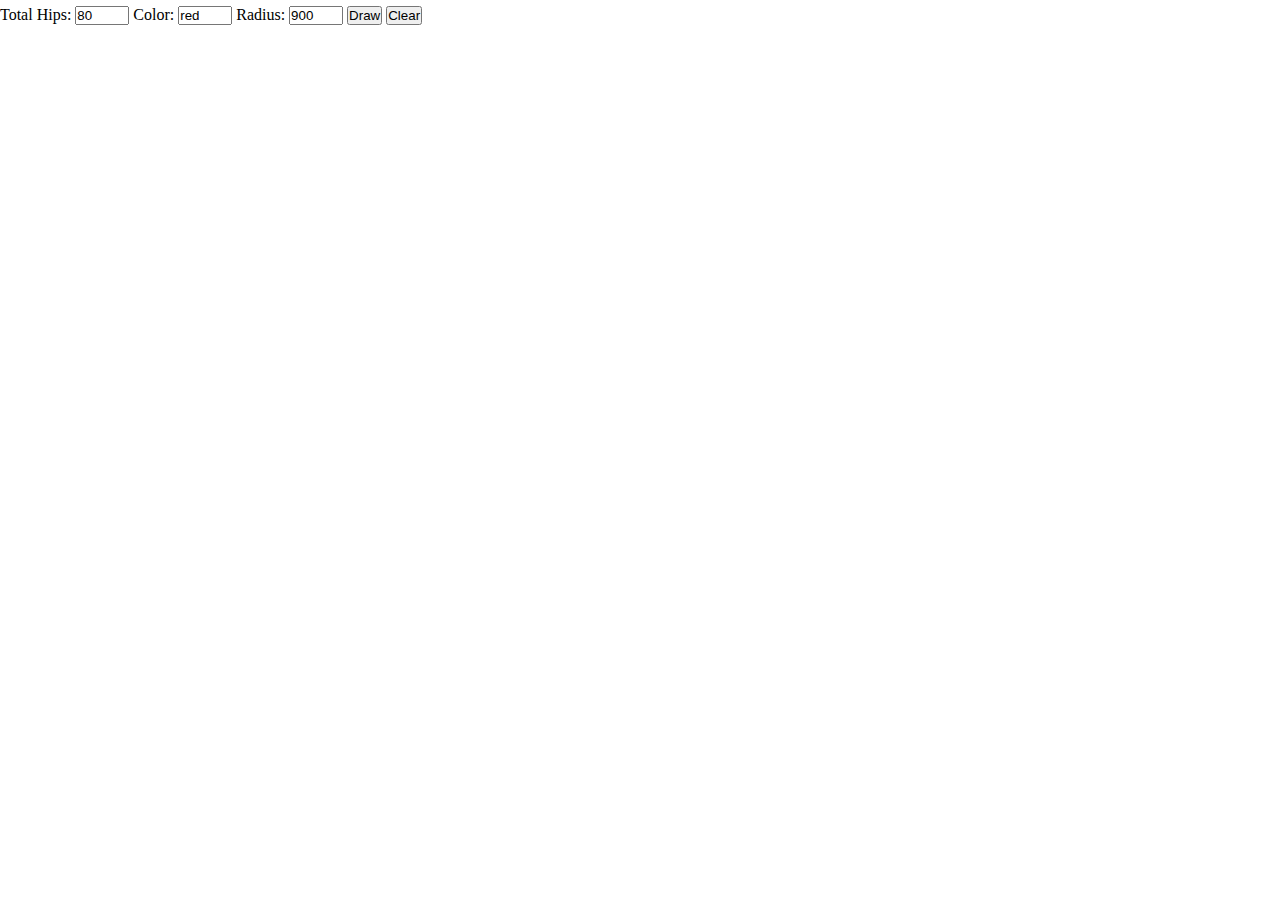
<file: geometric_lace_p.html>
<!doctype html>
<html>
<head>
	<title>Geometric Lace</title>
	<script src="gl_js/GL.js"></script>
	<link href="css/styles.css" rel="stylesheet" />
</head>
<body>
	<div id="controls">
		<label for="totalHips">Total Hips: </label><input id="totalHips" value=80 />
		<label for="color">Color: </label><input id="color" value=red />
		<label for="radius">Radius: </label><input id="radius" value=900 />
		<button id="draw">Draw</button>
		<button id="clear">Clear</button>
	</div>
	<canvas id="canvas"></canvas>

	<script>
		var lace = new GLace();
		$('draw').addEventListener('click', function (event) {
			lace.draw({
				totalHips: $('totalHips').value,
				color: $('color').value,
				radius: $('radius').value
			});
		});
		$('clear').addEventListener('click', function (event) {
			lace.clear();
		});
		
	</script>
</body>
</html>
</file>
<file: css/styles.css>
* {
	margin: 0;
	padding: 0;
}

#controls {
	height: 30px;
	line-height: 30px;
}

input {
	width: 50px;
}

#canvas {

}
</file>
